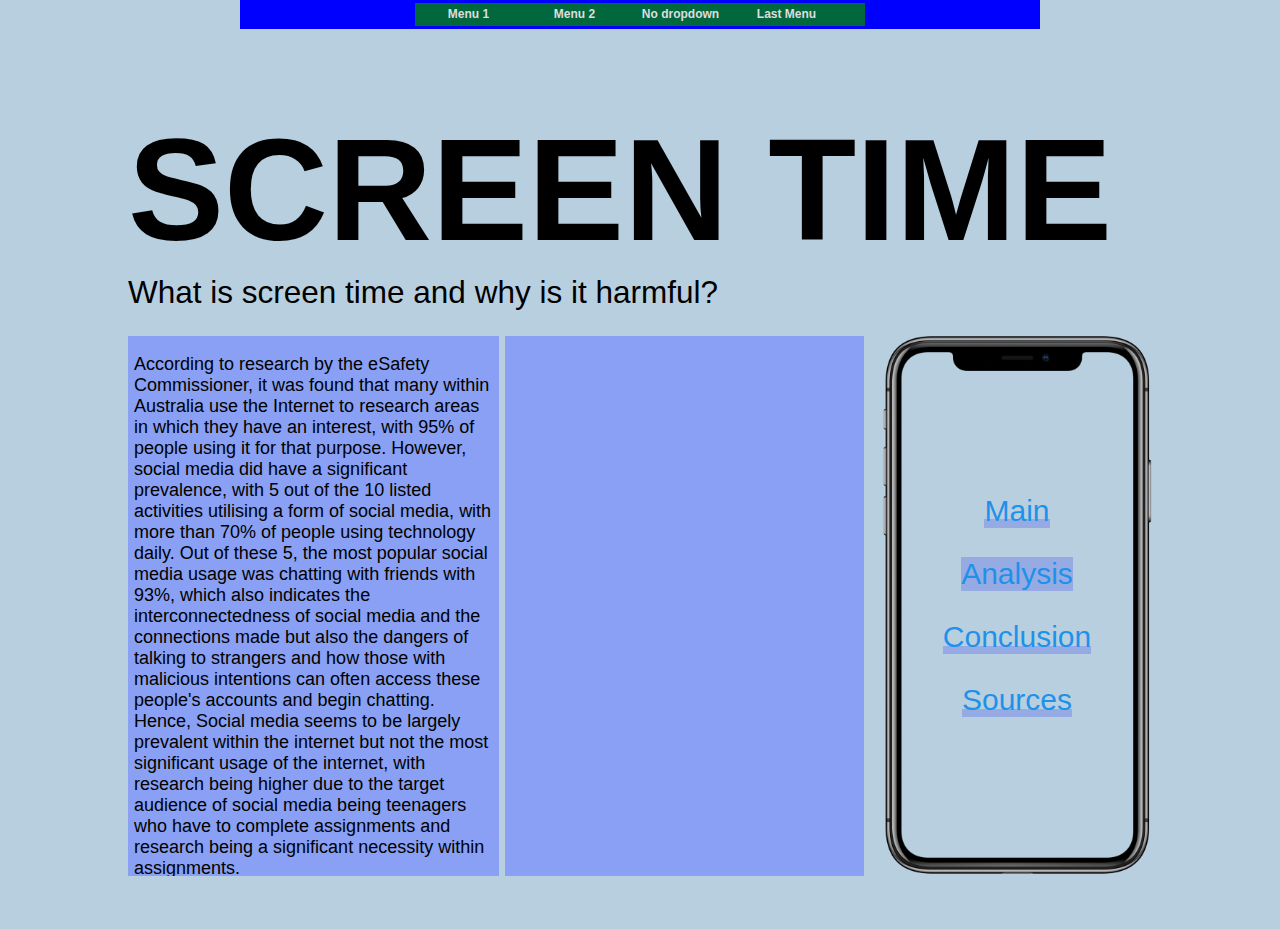
<file: analysis.html>
<!DOCTYPE html>
<html lang="en">

<head>
    <meta charset="UTF-8">
    <meta name="viewport" content="width=device-width, initial-scale=1.0">
    <title>screentime - analysis</title>
    <link rel="stylesheet" href="style.css">
    <link rel="stylesheet" href="analysis.css">
    <link type="text/css" rel="stylesheet" href="menu.css" />
    <script type="text/javascript" src="menu.js"></script>

</head>

<body>
    <table width="800" align="center" bgcolor="#0000FF" border="0">
     <tr><td>
          <div id="menu">
               <ul id="topMenu">
                    <li class="topMenuLink"><a href="#">Menu 1</a>
          <ul class="subMenu">
              <li class="subMenuLink"><a href="submenu1.html">Sub menu 1</a></li>
	               <li class="subMenuLink"><a href="submenu2.html">Sub menu 2</a></li>	
	               <li class="subMenuLink"><a href="submenu3.html">Sub menu 3</a></li>
	               <li class="subMenuLink"><a href="submenu4.html">Sub menu 4</a></li>
	               <li class="subMenuLink"><a href="submenu5.html">Sub menu 5</a></li>
                         </ul>
                    </li>
                    <li class="topMenuLink"><a href="#">Menu 2</a>
          <ul class="subMenu">
                              <li class="subMenuLink"><a href="submenu1.html">Sub menu 1</a></li>
                              <li class="subMenuLink"><a href="submenu2.html">Sub menu 2</a></li>	                                          
                              <li class="subMenuLink"><a href="submenu3.html">Sub menu 3</a></li>
                         </ul>
                    </li>
                    <li class="topMenuLink"><a href="menu3.html">No dropdown</a></li>
	     <li class="topMenuLink"><a href="lastmenu.html" id="lastMenu">Last Menu</a></li>
              </ul>
          </div>
     </td></tr>
</table>	
    <main>
        <div class="left">
            <div class="heading-pair">
                <h1>Screen Time</h1>
                <h2 class="subheading">What is screen time and why is it harmful?</h2>
            </div>

            <div class="content-pair">
                <div class="content">
                    <div class="left-box box">
                        <p>According to research by the eSafety Commissioner, it was found that many within Australia
                            use the Internet to research areas in which they have an interest, with 95% of people using
                            it for that purpose. However, social media did have a significant prevalence, with 5 out of
                            the 10 listed activities utilising a form of social media, with more than 70% of people
                            using technology daily. Out of these 5, the most popular social media usage was chatting
                            with friends with 93%, which also indicates the interconnectedness of social media and the
                            connections made but also the dangers of talking to strangers and how those with malicious
                            intentions can often access these people's accounts and begin chatting. Hence, Social media
                            seems to be largely prevalent within the internet but not the most significant usage of the
                            internet, with research being higher due to the target audience of social media being
                            teenagers who have to complete assignments and research being a significant necessity within
                            assignments.</p>
                    </div>

                    <div class="right-box box">
                    </div>

                </div>

                <div class="phone">
                    <a href="./index.html">Main</a>
                    <a href="./analysis.html" class="active">Analysis</a>
                    <a href="./conclusion.html">Conclusion</a>
                    <a href="./sources.html">Sources</a>
                </div>
            </div>
        </div>
    </main>
</body>

</html>
</file>
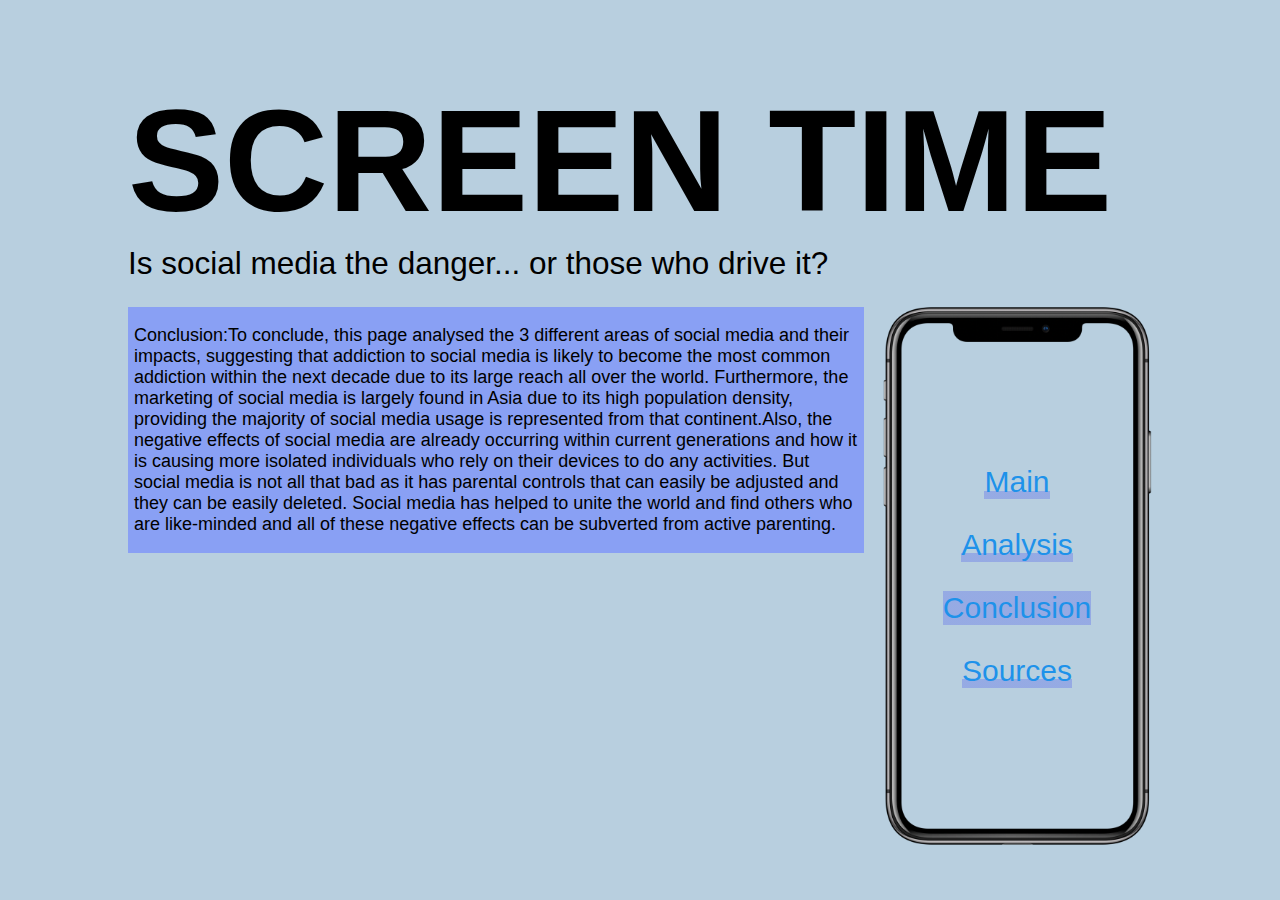
<file: conclusion.html>
<!DOCTYPE html>
<html lang="en">

<head>
    <meta charset="UTF-8">
    <meta name="viewport" content="width=device-width, initial-scale=1.0">
    <title>screentime - conclusion</title>
    <link rel="stylesheet" href="style.css">
    <link rel="stylesheet" href="conclusion.css">
</head>

<body>
    <main>
        <div class="left">
            <div class="heading-pair">
                <h1>Screen Time</h1>
                <h2 class="subheading">Is social media the danger... or those who drive it?</h2>
            </div>

            <div class="content-pair">
                <div class="content">
                    <div class="main-box box">
                        <p>Conclusion:To conclude, this page analysed the 3 different areas of social media and their impacts, suggesting that addiction to social media is likely to become the most common addiction within the next decade due to its large reach all over the world. Furthermore, the marketing of social media is largely found in Asia due to its high population density, providing the majority of social media usage is represented from that continent.Also, the negative effects of social media are already occurring within current generations and how it is causing more isolated individuals who rely on their devices to do any activities. But social media is not all that bad as it has parental controls that can easily be adjusted and they can be easily deleted. Social media has helped to unite the world and find others who are like-minded and all of these negative effects can be subverted from active parenting.
</p>
                    </div>
                </div>

                <div class="phone">
                    <a href="./index.html">Main</a>
                    <a href="./analysis.html">Analysis</a>
                    <a href="./conclusion.html" class="active">Conclusion</a>
                    <a href="./sources.html">Sources</a>
                </div>
            </div>
        </div>
    </main>
</body>

</html>
</file>
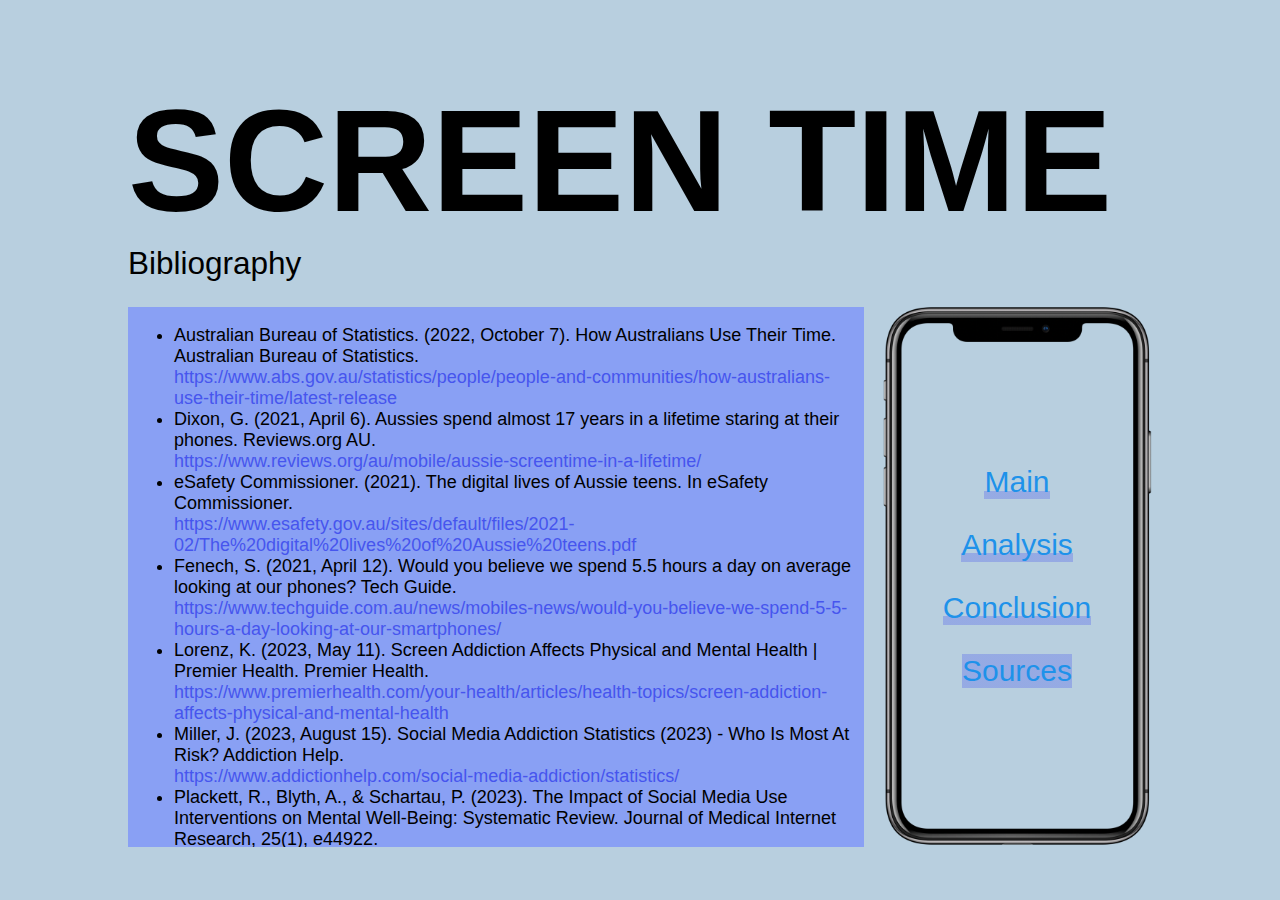
<file: sources.html>
<!DOCTYPE html>
<html lang="en">

<head>
    <meta charset="UTF-8">
    <meta name="viewport" content="width=device-width, initial-scale=1.0">
    <title>screentime - sources</title>
    <link rel="stylesheet" href="style.css">
    <link rel="stylesheet" href="conclusion.css">
</head>

<body>
    <main>
        <div class="left">
            <div class="heading-pair">
                <h1>Screen Time</h1>
                <h2 class="subheading">Bibliography</h2>
            </div>

            <div class="content-pair">
                <div class="content">
                    <div class="main-box box">
                        <ul>
                            <li>Australian Bureau of Statistics. (2022, October 7). How Australians Use Their Time.
                                Australian Bureau of Statistics. <br /><a
                                    href="https://www.abs.gov.au/statistics/people/people-and-communities/how-australians-use-their-time/latest-release">https://www.abs.gov.au/statistics/people/people-and-communities/how-australians-use-their-time/latest-release</a>
                            </li>
                            <li>Dixon, G. (2021, April 6). Aussies spend almost 17 years in a lifetime staring at their
                                phones. Reviews.org AU. <br /><a
                                    href="https://www.reviews.org/au/mobile/aussie-screentime-in-a-lifetime/">https://www.reviews.org/au/mobile/aussie-screentime-in-a-lifetime/</a>
                            </li>
                            <li>eSafety Commissioner. (2021). The digital lives of Aussie teens. In eSafety
                                Commissioner. <br /><a
                                    href="https://www.esafety.gov.au/sites/default/files/2021-02/The%20digital%20lives%20of%20Aussie%20teens.pdf">https://www.esafety.gov.au/sites/default/files/2021-02/The%20digital%20lives%20of%20Aussie%20teens.pdf</a>
                            </li>
                            <li>Fenech, S. (2021, April 12). Would you believe we spend 5.5 hours a day on average
                                looking at our phones? Tech Guide. <br /><a
                                    href="https://www.techguide.com.au/news/mobiles-news/would-you-believe-we-spend-5-5-hours-a-day-looking-at-our-smartphones/">https://www.techguide.com.au/news/mobiles-news/would-you-believe-we-spend-5-5-hours-a-day-looking-at-our-smartphones/</a>
                            </li>
                            <li>Lorenz, K. (2023, May 11). Screen Addiction Affects Physical and Mental Health | Premier
                                Health. Premier Health. <br /><a
                                    href="https://www.premierhealth.com/your-health/articles/health-topics/screen-addiction-affects-physical-and-mental-health">https://www.premierhealth.com/your-health/articles/health-topics/screen-addiction-affects-physical-and-mental-health</a>
                            </li>
                            <li>Miller, J. (2023, August 15). Social Media Addiction Statistics (2023) - Who Is Most At
                                Risk? Addiction Help. <br /><a
                                    href="https://www.addictionhelp.com/social-media-addiction/statistics/">https://www.addictionhelp.com/social-media-addiction/statistics/</a>
                            </li>
                            <li>Plackett, R., Blyth, A., & Schartau, P. (2023). The Impact of Social Media Use
                                Interventions on Mental Well-Being: Systematic Review. Journal of Medical Internet
                                Research, 25(1), e44922. <br /><a
                                    href="https://doi.org/10.2196/44922">https://doi.org/10.2196/44922</a></li>
                            <li>Purebred Marketing. (2024, February 14). Average Screen Time For Teenagers in 2024.
                                COSMO Technologies, Inc. <br /><a
                                    href="https://cosmotogether.com/blogs/news/average-screen-time-for-teenagers-in-2024?srsltid=AfmBOooZwbVes0cwaWaqNVeJeQAGf44ip6F3XGNjcDR4v4w9cKV-PAG3">https://cosmotogether.com/blogs/news/average-screen-time-for-teenagers-in-2024?srsltid=AfmBOooZwbVes0cwaWaqNVeJeQAGf44ip6F3XGNjcDR4v4w9cKV-PAG3</a>
                            </li>
                            <li>Rhodes, A. (2017). Screen time and kids: What’s happening in our homes? <br /><a
                                    href="https://www.rchpoll.org.au/wp-content/uploads/2017/06/ACHP-Poll7_Detailed-Report-June21.pdf">https://www.rchpoll.org.au/wp-content/uploads/2017/06/ACHP-Poll7_Detailed-Report-June21.pdf</a>
                            </li>
                            <li>Simsek, A., Elciyar, K., & Kizilhan, T. (2019). A Comparative Study on Social Media
                                Addiction of High School and University Students. Contemporary Educational Technology,
                                10(2), 106–119. <br /><a
                                    href="https://doi.org/10.30935/cet.554452">https://doi.org/10.30935/cet.554452</a>
                            </li>
                            <li>Social Media Victims Law Center. (2022). Social Media Withdrawal | Definition, Symptoms,
                                Contributing Factors. Social Media Victims Law Center. <br /><a
                                    href="https://socialmediavictims.org/social-media-addiction/withdrawal/">https://socialmediavictims.org/social-media-addiction/withdrawal/</a>
                            </li>
                        </ul>
                    </div>
                </div>

                <div class="phone">
                    <a href="./index.html">Main</a>
                    <a href="./analysis.html">Analysis</a>
                    <a href="./conclusion.html">Conclusion</a>
                    <a href="./sources.html" class="active">Sources</a>
                </div>
            </div>
        </div>
    </main>
</body>

</html>
</file>
<file: style.css>
html {
    width: 100%;
    height: 100vh;
    margin: 0;
}

* {
    cursor: url(finger.png) -10 -10, auto;
}

.finger {
    position: absolute;
    width: 200px;
    /* transform: rotate(20deg); */
    z-index: 999;
}

:root {
    --background-color: #b8cfdf;
    --text-color: #000000;
    --primary-color: #1e92ea;
    --secondary-color: #89a0f4;
    --accent-color: #4655ee;
}

body {
    height: 100%;
    margin: 0 auto;
    overflow-x: hidden;
    /* background: linear-gradient(to right, #bc1862, #a65a1c, #c7a23c); */
    background: var(--background-color);
    font-family: Arial, Helvetica, sans-serif;
    font-size: 18px;
    color: var(--text-color);
}

main {
    height: 100%;
    width: 65%;
    margin: 0 auto;
    display: flex;
    flex-direction: row;
    justify-content: center;
    align-items: center;
}

h1 {
    text-align: left;
    display: inline-block;
    font-family: Impact, Haettenschweiler, 'Arial Narrow Bold', sans-serif;
    font-weight: bold;
    font-size: 8em;
    text-transform: uppercase;
    /* transform: scaleY(0.5); */
    /* line-height: 0; */
}

.subheading {
    font-weight: normal;
    font-size: 1.75em;
}

.heading-pair {
    margin: 25px 0;
}

.heading-pair>* {
    margin: 0;
}

a {
    color: var(--accent-color);
    text-decoration: none;
    font-weight: 400;
    z-index: 5;
    transition: 100ms underline;
}

a:hover {
    text-decoration: underline;
}

.phone>a {
    color: var(--primary-color);
    position: relative;
    display: flex;
    flex-direction: column;
    justify-content: flex-end;
    text-align: center;
}

.phone>a::before {
    content: "";
    height: 50%;
    width: 100%;
    display: block;
    z-index: -5;
    opacity: 30%;
    position: absolute;
    transition: all .3s ease;
    background: linear-gradient(180deg, transparent 50%, var(--accent-color) 50%);
}

.phone>a:hover::before {
    height: 200%;
}

a.active {
    /* font-weight: bold; */
}

a.active::before {
    height: 200%;
}

.left {
    width: 100%;
    max-height: 100%;
}

:root {
    --phone-width: 27%;
    --phone-height: 60vh;
    --aspect-ratio: 0.5;
}

.content-pair {
    display: grid;
    grid-template-columns: 5fr 1fr;
    gap: 1em;
    min-height: var(--phone-height);
    max-height: var(--phone-height);
}

.content {
    width: 100%;
    max-height: var(--phone-height);
    height: var(--phone-height);
    display: flex;
    flex-direction: column;
    overflow-y: scroll;
    word-wrap: break-word;
    gap: 1em;
}

.phone {
    /* width: var(--phone-width); */
    height: var(--phone-height);
    aspect-ratio: var(--aspect-ratio);
    background-repeat: no-repeat;
    background-size: 100% 100%;
    background-image: url("./iphone-black-screen-png-56-4035616577\(1\).png");
    display: flex;
    flex-direction: column;
    justify-content: center;
    align-items: center;
    gap: calc(var(--phone-width) / 5);
}

.phone>a {
    font-size: 30px;
}

.box {
    background: var(--secondary-color);
    color: var(--text-color);
    padding: 0 6px;
}

@media only screen and (max-width: 1300px) {
    main {
        width: 80%;
    }
}

@media only screen and (max-width: 1070px) {
    body {
        /* display: block; */
        font-size: 15px;
    }

    .content-pair {
        grid-template-rows: 1fr 1fr;
        grid-template-columns: 1fr;
    }

    .content {
        height: min-content;
    }

    main {
        width: 90%;
    }

    .phone {
        width: 100%;
        height: 100px;
        background: none;
        background: rgba(255, 255, 255, 0.69);
        display: grid;
        grid-template-columns: repeat(auto-fit, 150px);
        gap: 10px;
        position: fixed;
        top: 0;
        left: 0;
    }
}
</file>
<file: analysis.css>
:root {
    --graph1-color: #000;
    --analysis1-color: #fff;
    --graph2-color: #000;
    --graph2-color: #fff;
    --graph3-color: #000;
    --graph3-color: #fff;
}

.content {
    display: grid;
    grid-template-columns: repeat(2, 1fr);
    gap: 1em;
}

.left-box {
    background: var(--secondary-color);
    width: 100%;
    height: 100%;
}

.right-box {
    background: var(--secondary-color);
    width: 100%;
    height: 100%;
}
</file>
<file: menu.css>
/* Display all <a> tags as block-level items */
#menu a { display: block; }

/* Set margin and padding to 0px and remove bullets from all list items */
#menu ul { 
  padding:    0px;
  margin:     0px;
  list-style: none;
}

/* Move sub menu items off the screen and out of view until called */
#topMenu li ul {
  position: absolute;
  left:     -999em;
}

/* Display sub menus when the mouse hovers over the top menu item (Used by <strong class="highlight">JavaScript</strong>) */
#topMenu li:hover ul, #topMenu li.showMenu ul { left: auto; }

#menu {
  background-color: #01673D;  /* Background color of top menu */
  font-family: Arial, Helvetica, sans-serif;  /* Font used for all menu items */
  font-size: 12px;  /* Font size of all menu items */
  height: 23px;  /* Height of top menu items */
  line-height: 21px;  /* Line height of top menu items (vertically adjust text) */
  margin: auto;  /* Centers menu on page */
  width: 450px;  /* Width of top menu (must be set to center menu on page) */
}

#menu li { float: left; }  /* Display top menu items horizontally from left to right */

#topMenu a { 
  border: 1px solid #01673D;  /* Put border around all menu items */
  border-right-width: 0px;  /* Remove right border from all menu items (to stop double borders between top menu items) */
  text-decoration: none;  /* Remove underline from all menu item links */
  width: 105px;  /* Top menu item width (adjusted from 150px to account for border width) */
}


.topMenuLink a {
  color: #DDDDDD;  /* Set color of top menu text */
  font-weight: bold;  /* Make top menu text bold */
  text-align: center;  /* Center top menu text in menu button */
}

.topMenuLink a:hover {
  background-color: #C4E2CE;  /* Set top menu rollover background color */
  color: #333333;  /* Set top menu rollover text color */
}

.topMenuLink a#lastMenu { 
  border-right-width: 1px;  /* Add right border to last top menu item */
  width: 105px;  /* Adjust last top menu item width to fit within top menu */
}

.subMenu {
  background-color: #01673D;  /* Set the background color of the sub menus */
  border-right: 1px solid #01673D;  /* Add the right border back to the sub menus */
  width: 105px;  /* Set the width of the sub menus */
}

.subMenu a {
  color: #DDDDDD;  /* Set the font color of the sub menu items */
  font-weight: normal;	  /* Return the font weight to normal for sub menu items */
  height: 20px;  /* Set the height of the sub menu items */
  line-height: 20px;  /* Set the line height of teh sub menu items (for vertical alignment) */
  margin-top: -1px;  /* Set the top border of each sub menu link to -1px to remove double borders */
}

.subMenu a:hover {
  background-color: #C4E2CE;  /* Set sub menu rollover background color */
  color: #333333;  /* Set sub menu rollover text color */
}

.subMenu#last { width: 105px; }  /* Adjust width of last sub menu to align right border correctly */

.subMenu#last a { width: 104px; }  /* Adjust width of links in last sub menu to display right border on rollover */.heading {  font-family: Arial, Helvetica, sans-serif; font-size: 14pt; font-weight: bold; color: #003333}
</file>
<file: conclusion.css>
:root {
    --graph1-color: #000;
    --analysis1-color: #fff;
    --graph2-color: #000;
    --graph2-color: #fff;
    --graph3-color: #000;
    --graph3-color: #fff;
}

.main-box {
    background: var(--secondary-color);
    max-width: 100%;
    word-wrap: break-word;
    min-height: fit-content;
}
</file>
